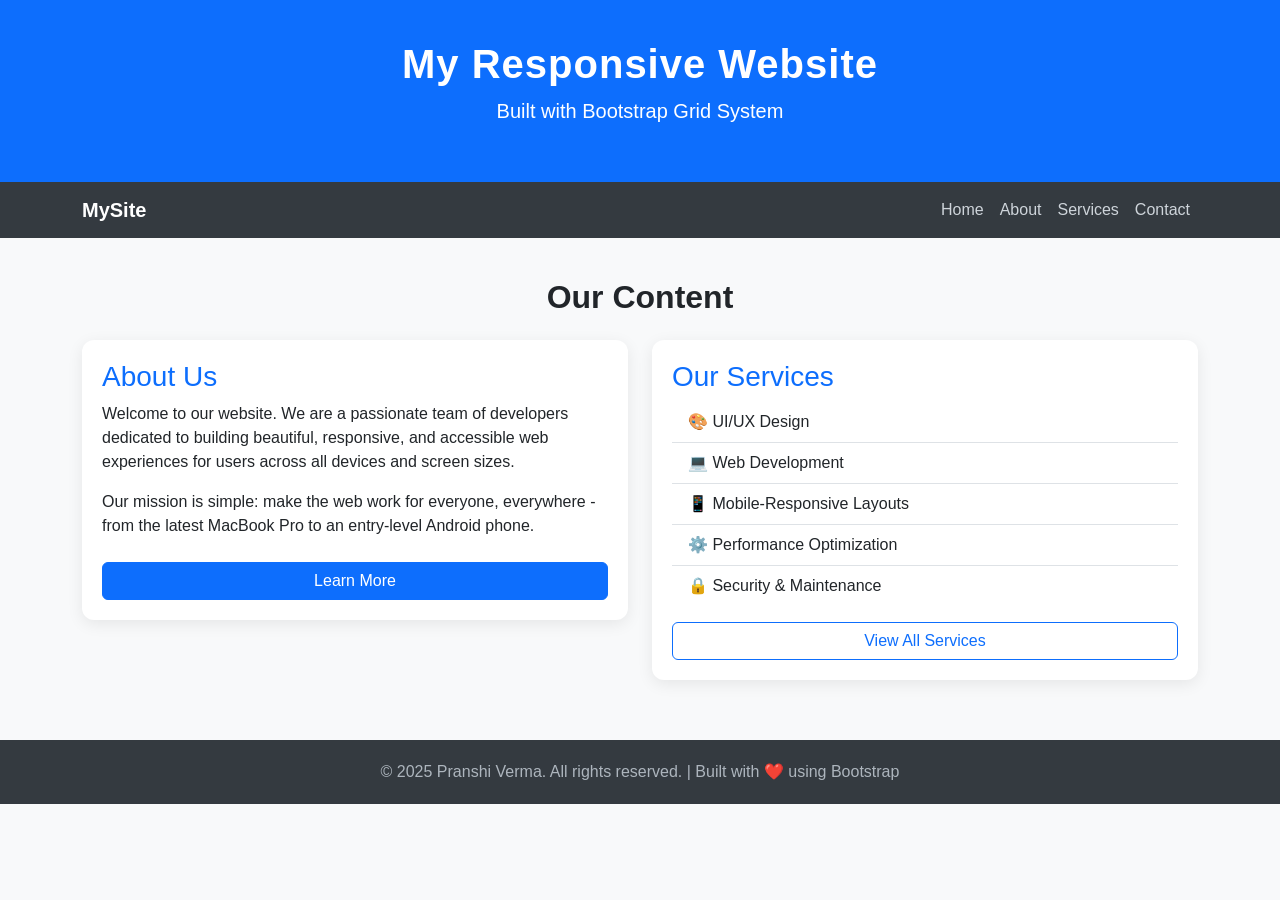
<file: index.html>
<!DOCTYPE html>
<html lang="en">
<head>
  <meta charset="UTF-8" />
  <meta name="viewport" content="width=device-width, initial-scale=1.0"/>
  <title>Responsive Bootstrap Page</title>
<!-- Bootstrap 5 CDN -->
  <link href="https://cdn.jsdelivr.net/npm/bootstrap@5.3.8/dist/css/bootstrap.min.css" rel="stylesheet" integrity="sha384-sRIl4kxILFvY47J16cr9ZwB07vP4J8+LH7qKQnuqkuIAvNWLzeN8tE5YBujZqJLB" crossorigin="anonymous">
  <style>
    /* Custom styles layered on top of Bootstrap */
    body {
      font-family: 'Segoe UI', sans-serif;
      background-color: #f8f9fa;
    }
    header {
      background-color: #0d6efd;
      color: white;
      padding: 40px 0;
      text-align: center;
    }
    header h1 {
      font-size: 2.5rem;
      font-weight: 700;
      letter-spacing: 1px;
    }
    nav {
      background-color: #343a40;
    }
    nav a {
      color: #ced4da !important;
      font-weight: 500;
      transition: color 0.3s ease;
    }
    nav a:hover {
      color: #ffffff !important;
    }
    .content-section {
      padding: 40px 0;
    }
    .card {
      border: none;
      border-radius: 12px;
      box-shadow: 0 4px 16px rgba(0,0,0,0.08);
      padding: 20px;
      margin-bottom: 20px;
    }
    .card h3 {
      color: #0d6efd;
    }
    footer {
      background-color: #343a40;
      color: #adb5bd;
      text-align: center;
      padding: 20px 0;
    }
  </style>
</head>
<body>
  <!-- ========================
       SECTION 1: HEADER
  ========================= -->
  <header>
    <div class="container">
      <h1>My Responsive Website</h1>
      <p class="lead">Built with Bootstrap Grid System</p>
    </div>
  </header>

  <!-- ========================
       SECTION 2: NAVIGATION BAR
  ========================= -->
  <nav class="navbar navbar-expand-md navbar-dark">
    <div class="container">
      <!-- Brand / Logo -->
      <a class="navbar-brand text-white fw-bold" href="#">MySite</a>
      <!-- Hamburger Toggle (visible on small screens) -->
      <button
        class="navbar-toggler"
        type="button"
        data-bs-toggle="collapse"
        data-bs-target="#navbarMenu"
      >
        <span class="navbar-toggler-icon"></span>
      </button>
      <!-- Nav Links -->
      <div class="collapse navbar-collapse" id="navbarMenu">
        <ul class="navbar-nav ms-auto">
          <li class="nav-item"><a class="nav-link" href="#">Home</a></li>
          <li class="nav-item"><a class="nav-link" href="#">About</a></li>
          <li class="nav-item"><a class="nav-link" href="#">Services</a></li>
          <li class="nav-item"><a class="nav-link" href="#">Contact</a></li>
        </ul>
      </div>
    </div>
  </nav>

  <!-- ========================
       SECTION 3: CONTENT SECTION
  ========================= -->
  <section class="content-section">
    <div class="container">
      <h2 class="text-center mb-4 fw-bold">Our Content</h2>
      <div class="row">
        <!-- Column 1: Full width on small, half width on medium+ -->
        <div class="col-12 col-md-6">
          <div class="card">
            <h3>About Us</h3>
            <p>
              Welcome to our website. We are a passionate team of developers
              dedicated to building beautiful, responsive, and accessible
              web experiences for users across all devices and screen sizes.
            </p>
            <p>
              Our mission is simple: make the web work for everyone,
              everywhere - from the latest MacBook Pro to an entry-level Android phone.
            </p>
            <a href="#" class="btn btn-primary mt-2">Learn More</a>
          </div>
        </div>
        <!-- Column 2: Full width on small, half width on medium+ -->
        <div class="col-12 col-md-6">
          <div class="card">
            <h3>Our Services</h3>
            <ul class="list-group list-group-flush">
              <li class="list-group-item">🎨 UI/UX Design</li>
              <li class="list-group-item">💻 Web Development</li>
              <li class="list-group-item">📱 Mobile-Responsive Layouts</li>
              <li class="list-group-item">⚙️ Performance Optimization</li>
              <li class="list-group-item">🔒 Security & Maintenance</li>
            </ul>
            <a href="#" class="btn btn-outline-primary mt-3">View All Services</a>
          </div>
        </div>
      </div>
      <!-- END ROW -->
    </div>
    <!-- END CONTAINER -->
  </section>

  <!-- ========================
       SECTION 4: FOOTER
  ========================= -->
  <footer>
    <div class="container">
      <p class="mb-0">
        &copy; 2025 Pranshi Verma. All rights reserved. | Built with ❤️ using Bootstrap
      </p>
    </div>
  </footer>

<!-- Bootstrap 5 JS Bundle (for navbar toggle to work) -->
 <script src="https://cdn.jsdelivr.net/npm/bootstrap@5.3.8/dist/js/bootstrap.bundle.min.js" integrity="sha384-FKyoEForCGlyvwx9Hj09JcYn3nv7wiPVlz7YYwJrWVcXK/BmnVDxM+D2scQbITxI" crossorigin="anonymous"></script>
</body>
</html>
</file>
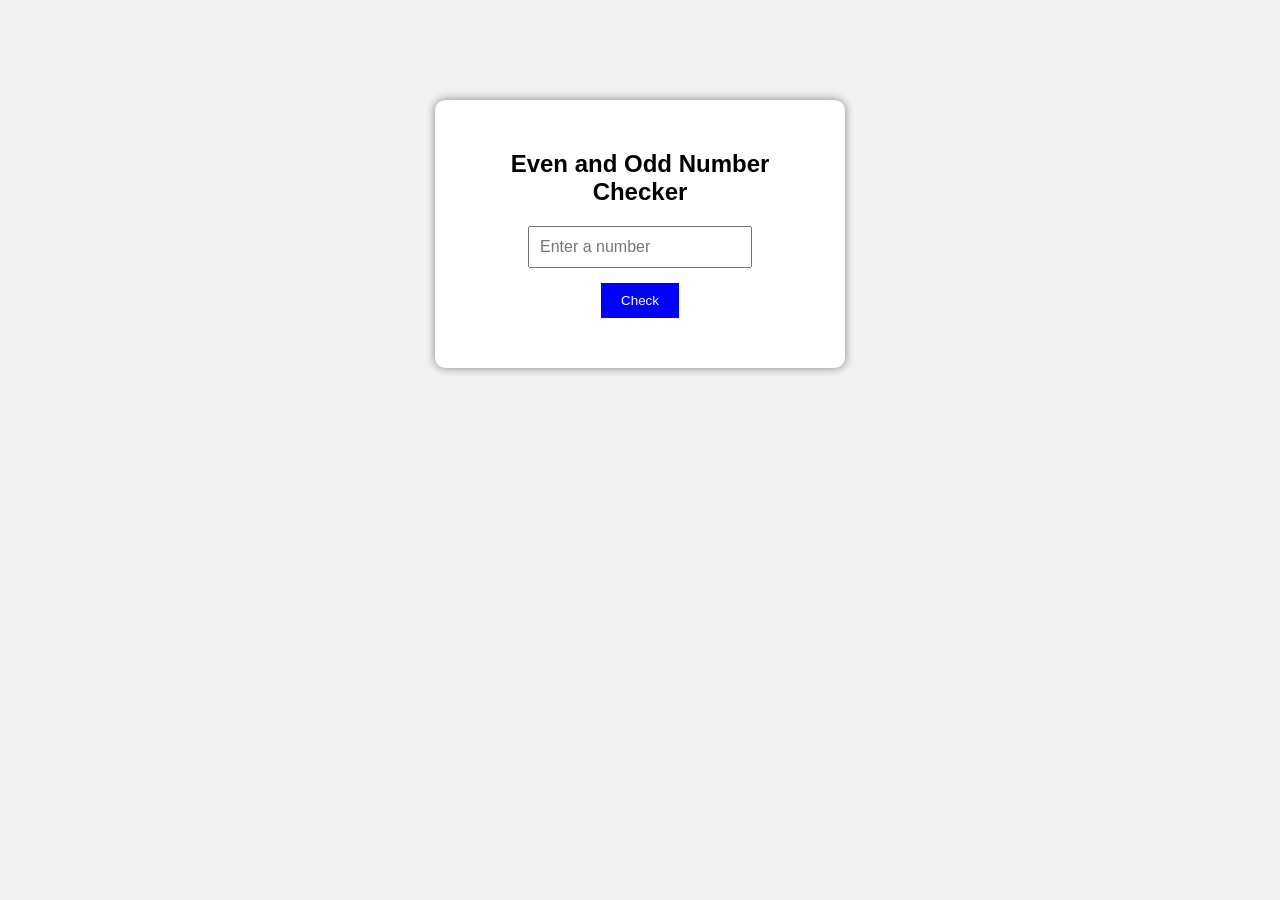
<file: end term.html>
<!DOCTYPE html>
<html>
<head>
    <title>Even Odd Checker</title>

    <style>
        body {
            font-family: Arial, sans-serif;
            text-align: center;
            margin-top: 100px;
            background-color: #f2f2f2;
        }

        .container {
            background: white;
            width: 350px;
            margin: auto;
            padding: 30px;
            border-radius: 10px;
            box-shadow: 0px 0px 10px gray;
        }

        input {
            padding: 10px;
            width: 200px;
            font-size: 16px;
        }

        button {
            padding: 10px 20px;
            margin-top: 15px;
            background-color: blue;
            color: white;
            border: none;
            cursor: pointer;
        }

        button:hover {
            background-color: darkblue;
        }

        #result {
            margin-top: 20px;
            font-size: 20px;
            font-weight: bold;
        }
    </style>
</head>

<body>

<div class="container">
    <h2>Even and Odd Number Checker</h2>

    <input type="number" id="number" placeholder="Enter a number">

    <br>

    <button onclick="checkNumber()">Check</button>

    <p id="result"></p>
</div>


<script>
    function checkNumber() {

        let num = document.getElementById("number").value;
        let result = document.getElementById("result");

        // if-else condition to check even or odd
        if (num % 2 == 0) {
            result.innerHTML = num + " is an Even Number";
        }
        else {
            result.innerHTML = num + " is an Odd Number";
        }
    }
</script>

</body>
</html>
</file>
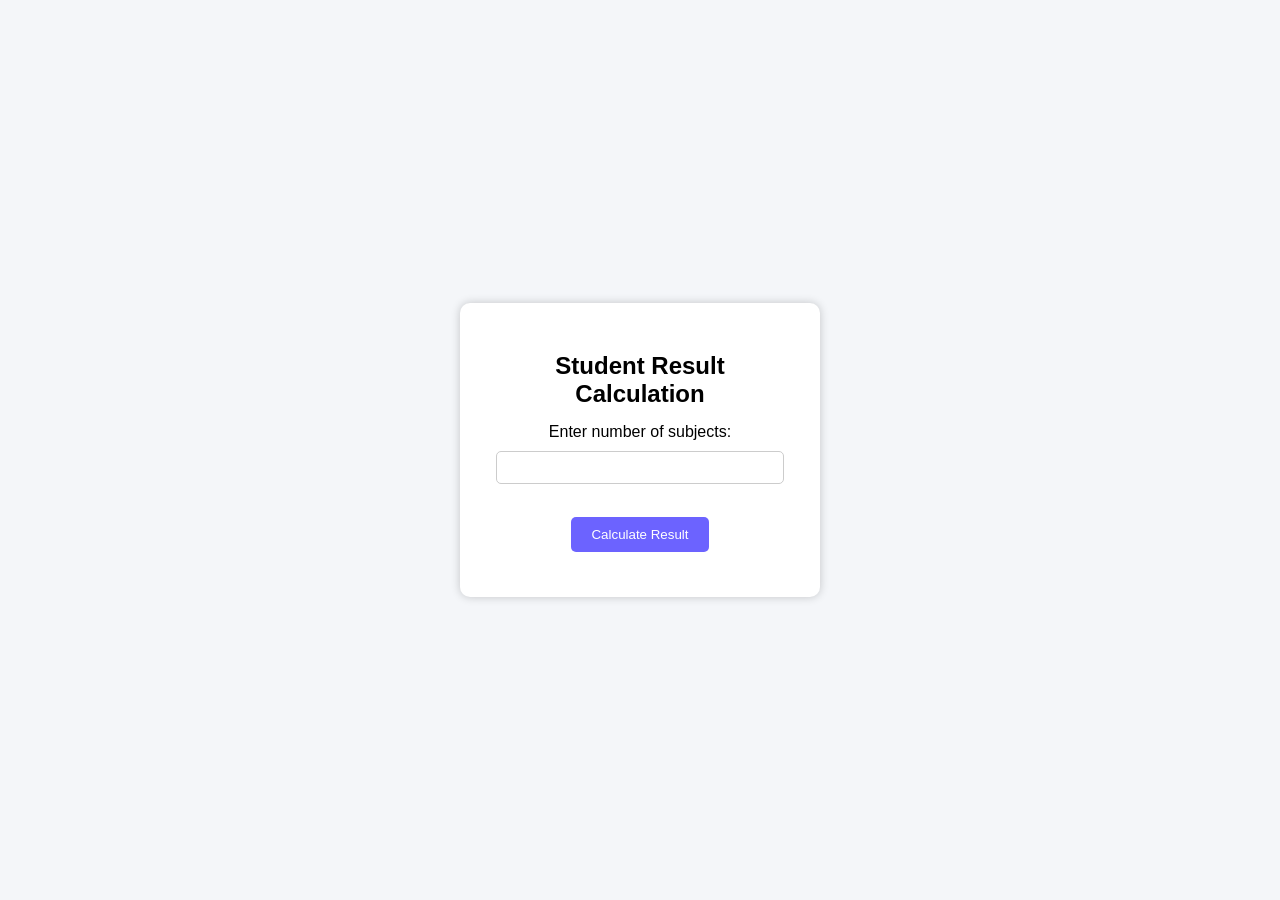
<file: exp4.html>
<!DOCTYPE html>
<html lang="en">
<head>
    <meta charset="UTF-8">
    <meta name="viewport" content="width=device-width, initial-scale=1.0">
    <title>Document</title>
    <link rel="stylesheet" href="exp4.css">
</head>
<body>
    <div class="container">
        <h2>Student Result Calculation </h2>
        <label for="subject">Enter number  of subjects:</label>
        <input type="number" id="subject" ><br><br>
        <button onclick="calculateResult()">Calculate Result</button>
        <div id="result"></div>
    </div>
    <script src="exp4.js"></script>
</body>
</html>
</file>
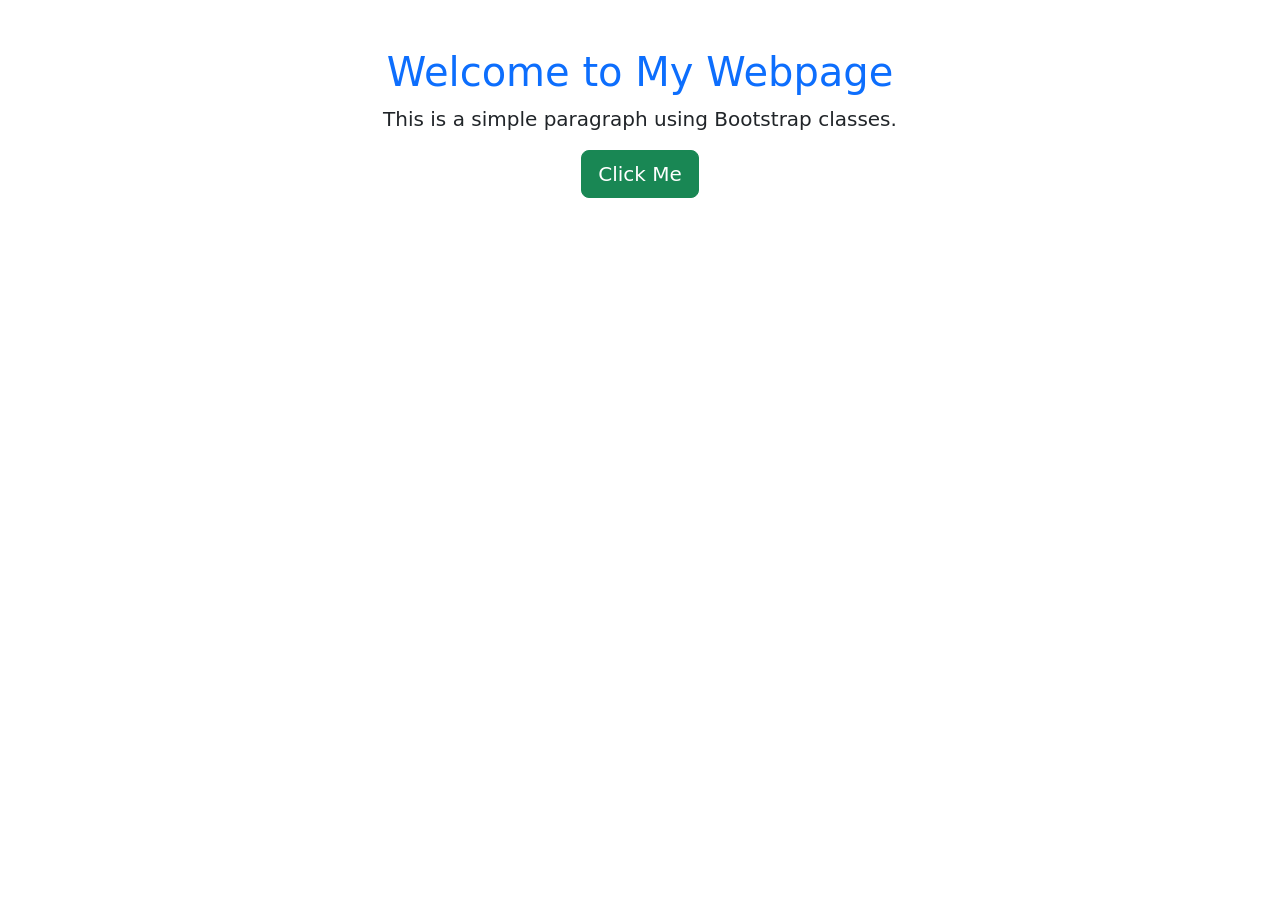
<file: beg to advance js/PRACTICAL_MT1.html>
<!DOCTYPE html>
<html>
<head>
    <title>Bootstrap Example</title>
    <!-- Bootstrap CSS -->
    <link href="https://cdn.jsdelivr.net/npm/bootstrap@5.3.0/dist/css/bootstrap.min.css" rel="stylesheet">
</head>
<body>

<div class="container text-center mt-5">
    <h1 class="text-primary">Welcome to My Webpage</h1>
    <p class="lead">This is a simple paragraph using Bootstrap classes.</p>
    
    <button class="btn btn-success btn-lg">
        Click Me
    </button>
</div>

</body>
</html>
</file>
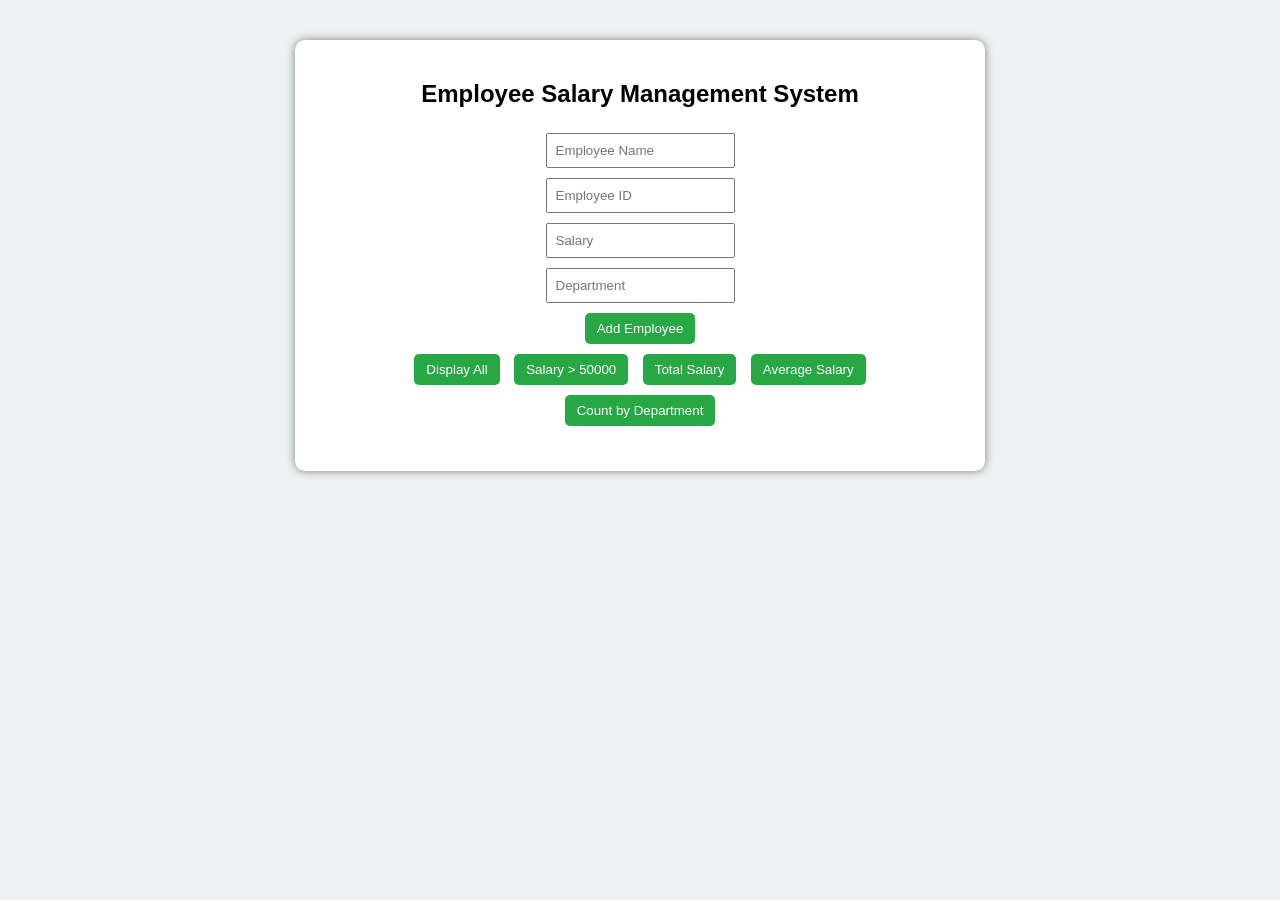
<file: Experiment_5/exp5.html>
<!DOCTYPE html>
<html>
<head>
<title>Employee Salary Management</title>
<link rel="stylesheet" href="exp5.css">
</head>
<body>
<div class="container">
<h2>Employee Salary Management System</h2>
<input type="text" id="name" placeholder="Employee Name"><br>
<input type="text" id="empId" placeholder="Employee ID"><br>
<input type="number" id="salary" placeholder="Salary"><br>
<input type="text" id="dept" placeholder="Department"><br>
<button onclick="addEmployee()">Add Employee</button><br>
<button onclick="displayEmployees()">Display All</button>
<button onclick="filterSalary()">Salary > 50000</button>
<button onclick="totalSalary()">Total Salary</button>
<button onclick="averageSalary()">Average Salary</button><br>
<button onclick="countDepartment()">Count by Department</button>
<div id="output"></div>
</div>
<script src="exp5.js"></script>
</body>
</html>
</file>
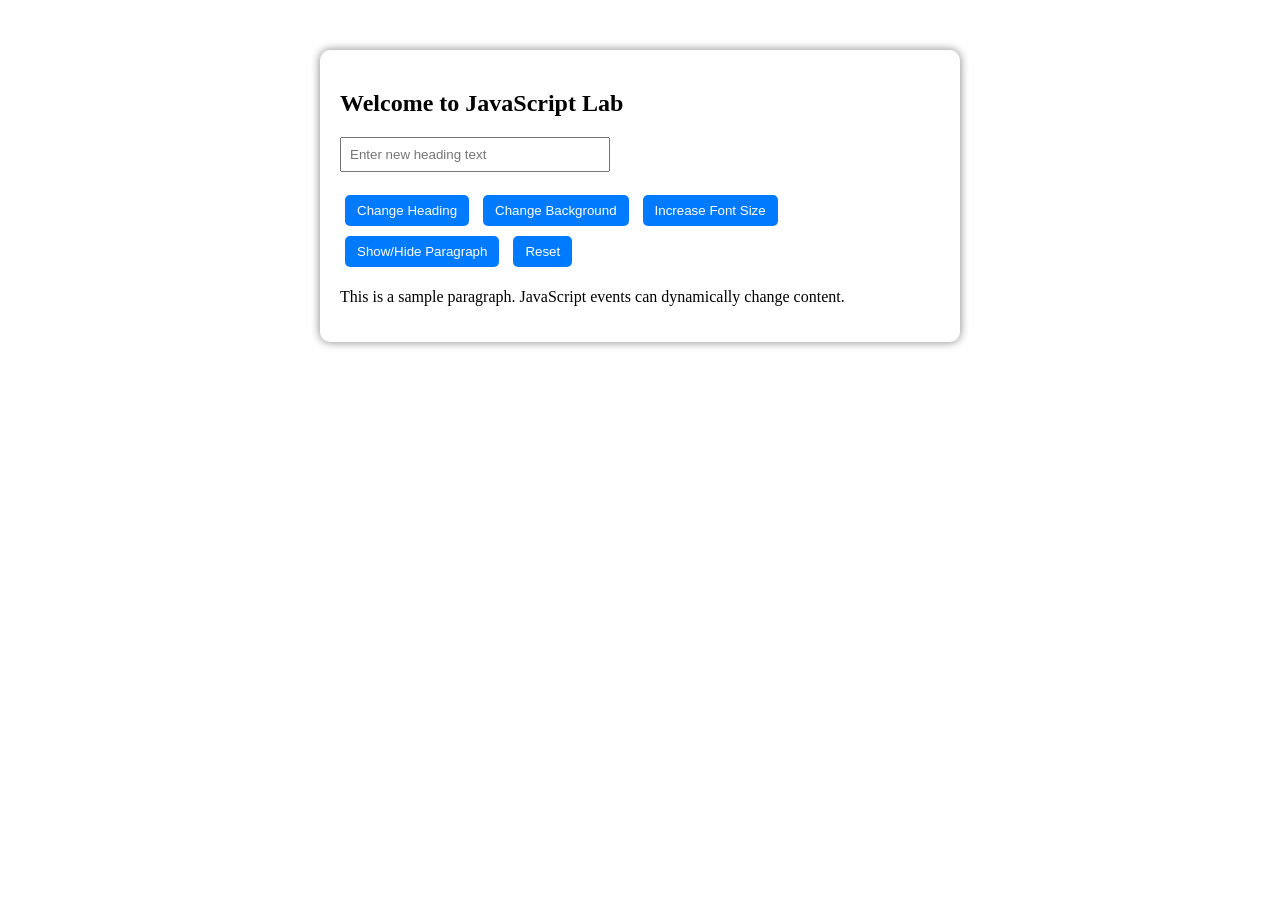
<file: Experiment_5/exp6.html>
<!DOCTYPE html>
<html>
<head>
<title>Dynamic Content Changer</title>
<link rel="stylesheet" href="exp6.css">
</head>
<body>
<div class="container">
<h2 id="mainHeading">Welcome to JavaScript Lab</h2>
<input type="text" id="userInput" placeholder="Enter new heading text">
<br><br>
<button id="changeTextBtn">Change Heading</button>
<button id="bgColorBtn">Change Background</button>
<button id="fontSizeBtn">Increase Font Size</button>
<button id="toggleBtn">Show/Hide Paragraph</button>
<button id="resetBtn">Reset</button>
<p id="paragraph">
This is a sample paragraph. JavaScript events can dynamically change content.
</p>
</div>
<script src="exp6.js"></script>
</body>
</html>
</file>
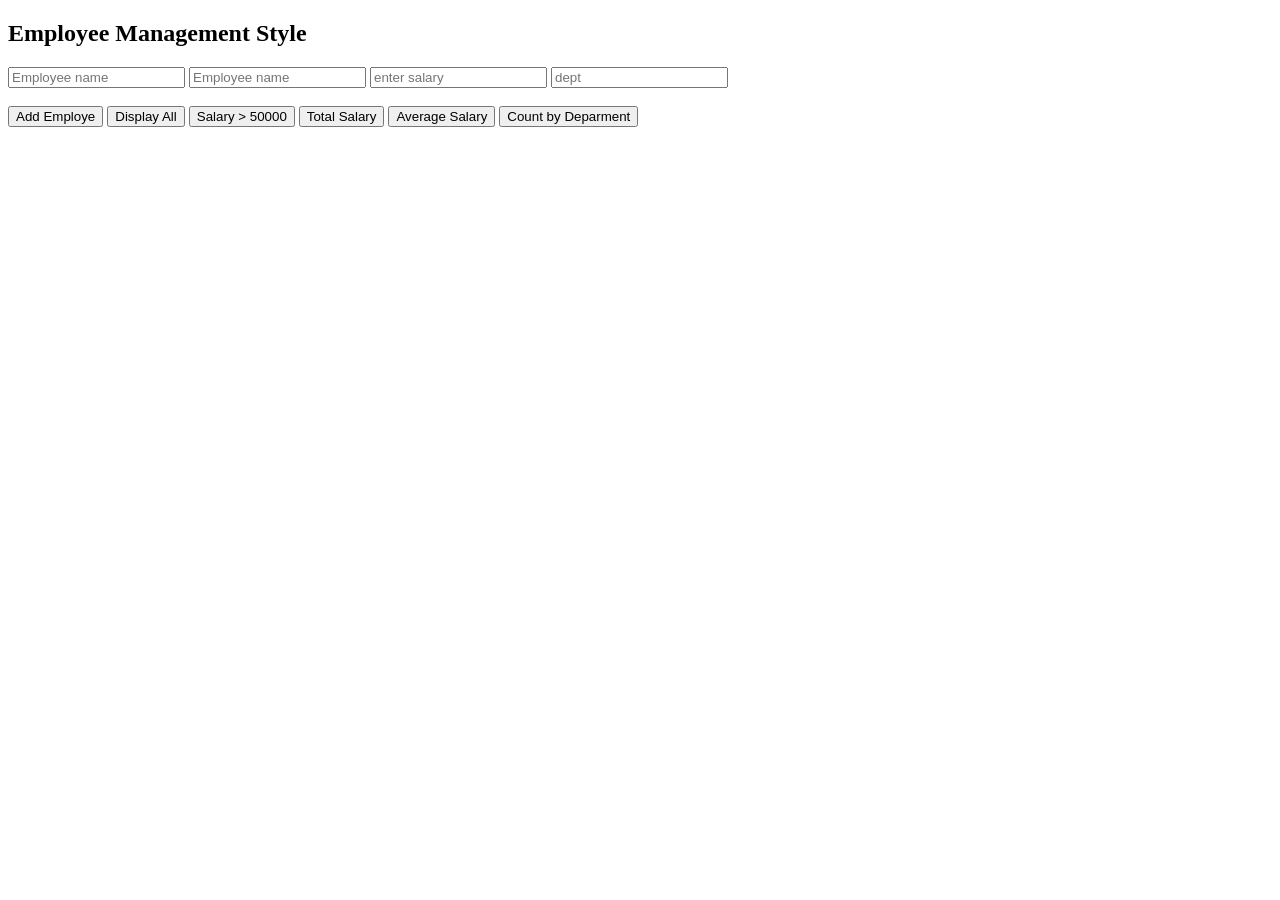
<file: Experiment_5/EXP_5.HTML>
<!DOCTYPE html>
<html lang="en">
<head>
    <meta charset="UTF-8">
    <meta name="viewport" content="width=device-width, initial-scale=1.0">
    <title>Document</title>
</head>
<body>
    <h2>Employee Management Style</h2>
    <input type="text" id="name" placeholder="Employee name">
    <input type="text" id="id" placeholder="Employee name">
    <input type="number" id="salary" placeholder="enter salary">
    <input type="text" id="dept" placeholder="dept">

<br><br>
<button onclick="addEmployee()">Add Employe</button>
    <button onclick="displayEmployees()">Display All</button>
    <button onclick="filterEmployees()">Salary > 50000</button>
    <button onclick="totalSalary()">Total Salary</button>
    <button onclick="avgSalary()">Average Salary</button>
    <button onclick="countDept()">Count by Deparment</button>

    <div id="output"></div>

    
</body>
</html>
</file>
<file: exp4.css>
body{
font-family: Arial, sans-serif;
background-color:#f4f6f9;
display:flex;
justify-content:center;
align-items:center;
height:100vh;
margin:0;
}

.container{
background:white;
padding:30px;
border-radius:10px;
box-shadow:0 0 10px rgba(0,0,0,0.2);
text-align:center;
width:300px;
}

h2{
margin-bottom:15px;
}

input{
width:90%;
padding:8px;
margin-top:10px;
margin-bottom:15px;
border-radius:5px;
border:1px solid #ccc;
}

button{
background:#6c63ff;
color:white;
border:none;
padding:10px 20px;
border-radius:5px;
cursor:pointer;
}

button:hover{
background:#5a52d6;
}

#result{
margin-top:15px;
font-weight:bold;
}
</file>
<file: Experiment_5/exp5.css>
body {
font-family: Arial;
background-color: #eef2f3;
text-align: center;
}
.container {
width: 650px;
margin: 40px auto;
padding: 20px;
background: white;
border-radius: 10px;
box-shadow: 0 0 10px gray;
}
input {
padding: 8px;
margin: 5px;
}
button {
padding: 8px 12px;
margin: 5px;
background-color: #28a745;
color: white;
border: none;
border-radius: 5px;
cursor: pointer;
}
button:hover {
background-color: #1e7e34;
}
#output {
margin-top: 20px;
text-align: left;
}
</file>
<file: Experiment_5/exp6.css>
Index.css:
body {
font-family: Arial;
background-color: #f4f4f4;
text-align: center;
}
.container {
width: 600px;
margin: 50px auto;
padding: 20px;
background: white;
border-radius: 10px;
box-shadow: 0 0 10px gray;
}
button {
padding: 8px 12px;
margin: 5px;
background-color: #007bff;
color: white;
border: none;
border-radius: 5px;
cursor: pointer;
}
button:hover {
background-color: #0056b3;
}
input {
padding: 8px;
width: 250px;
}
</file>
